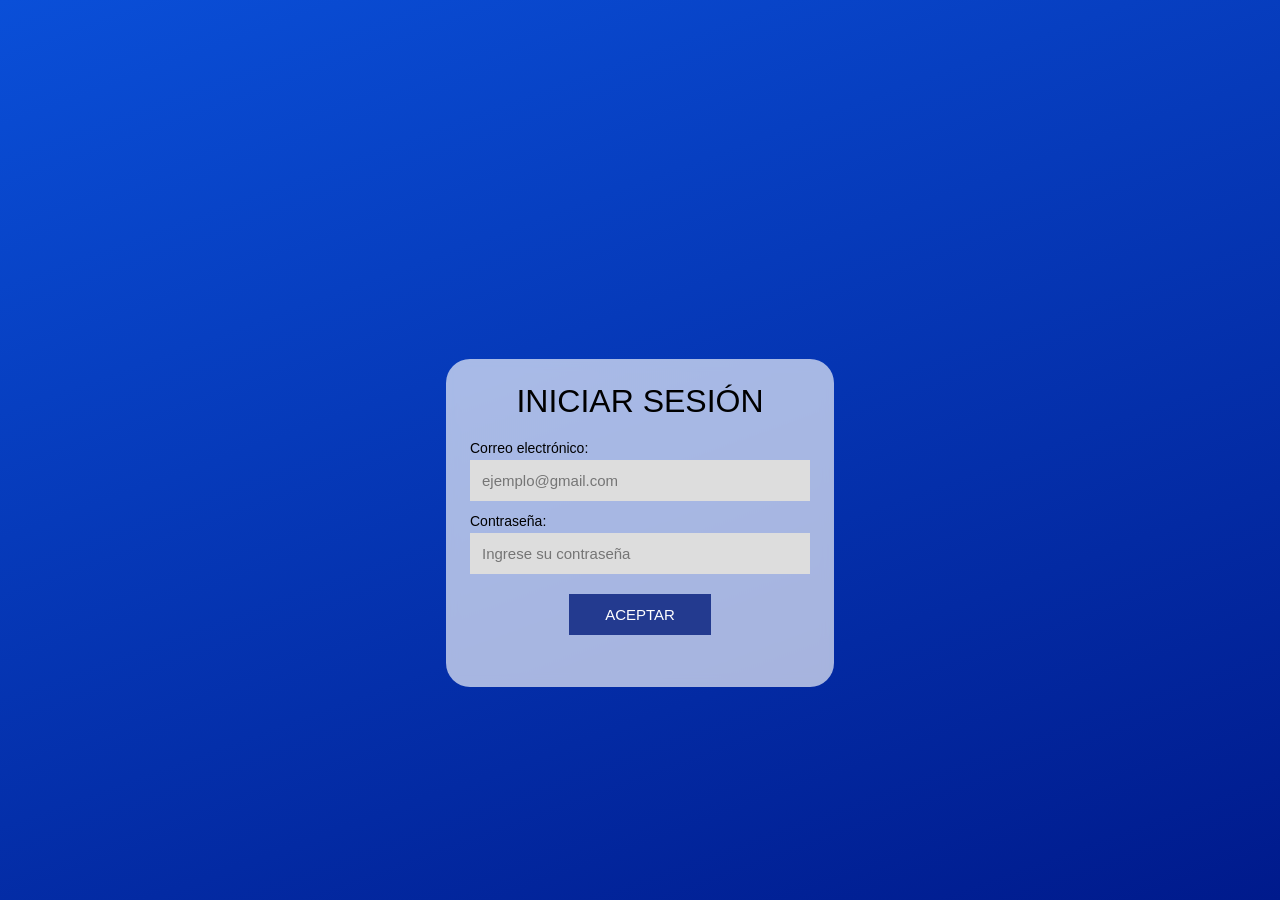
<file: index.html>
<!DOCTYPE html>
<html lang="es">
<head>
  <meta charset="UTF-8">
  <!-- Hace que la página se vea bien en celular -->
  <meta name="viewport" content="width=device-width, initial-scale=1">
  <title>Iniciar sesión</title>
  <link rel="stylesheet" href="assets/css/style.css">
</head>
<body>
  <main class="login">
    <form class="tarjeta" id="formLogin">
      <h1>INICIAR SESIÓN</h1>

      <label for="correo">Correo electrónico:</label>
      <input type="email" id="correo" placeholder="ejemplo@gmail.com" required>

      <label for="clave">Contraseña:</label>
      <input type="password" id="clave" placeholder="Ingrese su contraseña" required>

      <button class="boton" type="submit">ACEPTAR</button>
      <!-- Aquí se muestra el error si los datos son incorrectos -->
      <p class="error" id="errorLogin"></p>
    </form>
  </main>

  <!-- comun.js primero: login.js usa sus funciones -->
  <script src="assets/js/comun.js"></script>
  <script src="assets/js/login.js"></script>
</body>
</html>
</file>
<file: assets/css/style.css>
/* Colores en un solo lugar: si quieres cambiar el tema, solo editas aquí */
:root {
  --azul-oscuro: #001a8c;
  --azul: #0a4fd8;
  --azul-boton: #233a8f;
  --vidrio: rgba(255, 255, 255, .65);
}

/* Quita márgenes por defecto y unifica la fuente */
* { box-sizing: border-box; margin: 0; padding: 0; font-family: Poppins, Arial, sans-serif; }

/* Fondo degradado azul de tus diseños */
body {
  min-height: 100vh;
  background: linear-gradient(160deg, var(--azul), var(--azul-oscuro));
  display: flex; justify-content: center;
}

/* Contenedor tipo celular centrado */
main { width: 100%; max-width: 420px; padding: 16px; }

/* Tarjeta semitransparente (efecto vidrio) */
.tarjeta {
  background: var(--vidrio);
  backdrop-filter: blur(6px);
  border-radius: 24px;
  padding: 24px;
}

/* Clase para ocultar elementos desde JS */
.oculto { display: none !important; }

/* ---------- Formularios y botones ---------- */
label { display: block; margin: 12px 0 4px; font-size: 14px; }
input { width: 100%; padding: 12px; border: none; background: #ddd; font-size: 15px; }
.boton {
  display: block; margin: 20px auto 0; padding: 12px 36px;
  background: var(--azul-boton); color: #fff;
  border: none; font-size: 15px; cursor: pointer;
}
.boton:hover { filter: brightness(1.2); }

/* ---------- Login ---------- */
.login { padding-top: 18vh; }                 /* baja la tarjeta al centro de la pantalla */
.login h1 { text-align: center; margin-bottom: 20px; font-weight: 500; }
.error { color: #b00020; font-size: 13px; margin-top: 10px; text-align: center; min-height: 18px; }

/* ---------- Barra superior ---------- */
.barra {
  display: flex; align-items: center; justify-content: space-between;
  background: #0b1c4d; color: #fff; border-radius: 12px;
  padding: 10px 16px; margin-bottom: 14px;
  position: relative;                          /* el menú se posiciona respecto a la barra */
}
.barra button { background: none; border: none; color: #fff; font-size: 22px; cursor: pointer; margin-left: 12px; }

/* Menú desplegable del botón ☰ */
#menu {
  position: absolute; top: 100%; right: 0; margin-top: 6px;
  background: #fff; border-radius: 10px; overflow: hidden; z-index: 10;
  box-shadow: 0 6px 18px rgba(0,0,0,.3);
}
#menu a, #menu button {
  display: block; width: 100%; color: #000; font-size: 15px;
  padding: 12px 20px; margin: 0; text-align: left; text-decoration: none;
}
#menu a:hover, #menu button:hover { background: #e8eefc; }

/* ---------- Escáner ---------- */
.perfil { text-align: center; margin-bottom: 14px; color: #fff; }
.perfil .foto {
  width: 90px; height: 90px; border-radius: 8px; background: #fff;
  margin: 0 auto 8px; display: flex; align-items: center; justify-content: center; font-size: 50px;
}
#lector { width: 100%; border-radius: 16px; overflow: hidden; background: #000; min-height: 260px; }
#mensaje { text-align: center; margin-top: 12px; min-height: 22px; font-weight: 500; }
.manual { display: flex; gap: 8px; margin-top: 12px; }
.manual .boton { margin: 0; padding: 12px 16px; }

/* ---------- Tabla ---------- */
#buscador { margin-bottom: 12px; }
.contenedor-tabla { overflow-x: auto; }       /* scroll horizontal si no cabe en el celular */
table { width: 100%; border-collapse: collapse; background: #fff; font-size: 13px; }
th { background: var(--azul-boton); color: #fff; padding: 8px; }
td { border: 1px solid #999; padding: 8px; text-align: center; }
.vacio { text-align: center; padding: 20px; color: #555; }


/* TABLET: desde 768px de ancho */
@media (min-width: 768px) {
  body {
    display: flex;
    justify-content: center;
    align-items: center;
    min-height: 100vh;
  }

  .panel {
    flex-direction: row;
    width: 100%;
    max-width: 900px;
    padding: 32px;
    gap: 32px;
  }

  .columna-usuario,
  .columna-escaner {
    flex: 1;
  }

  .usuario {
    flex: 1;
  }
}

/* PC: desde 1024px de ancho */
@media (min-width: 1024px) {
  .panel {
    max-width: 1100px;
    padding: 40px;
    gap: 40px;
  }

  .logo {
    font-size: 28px;
  }
}
</file>
